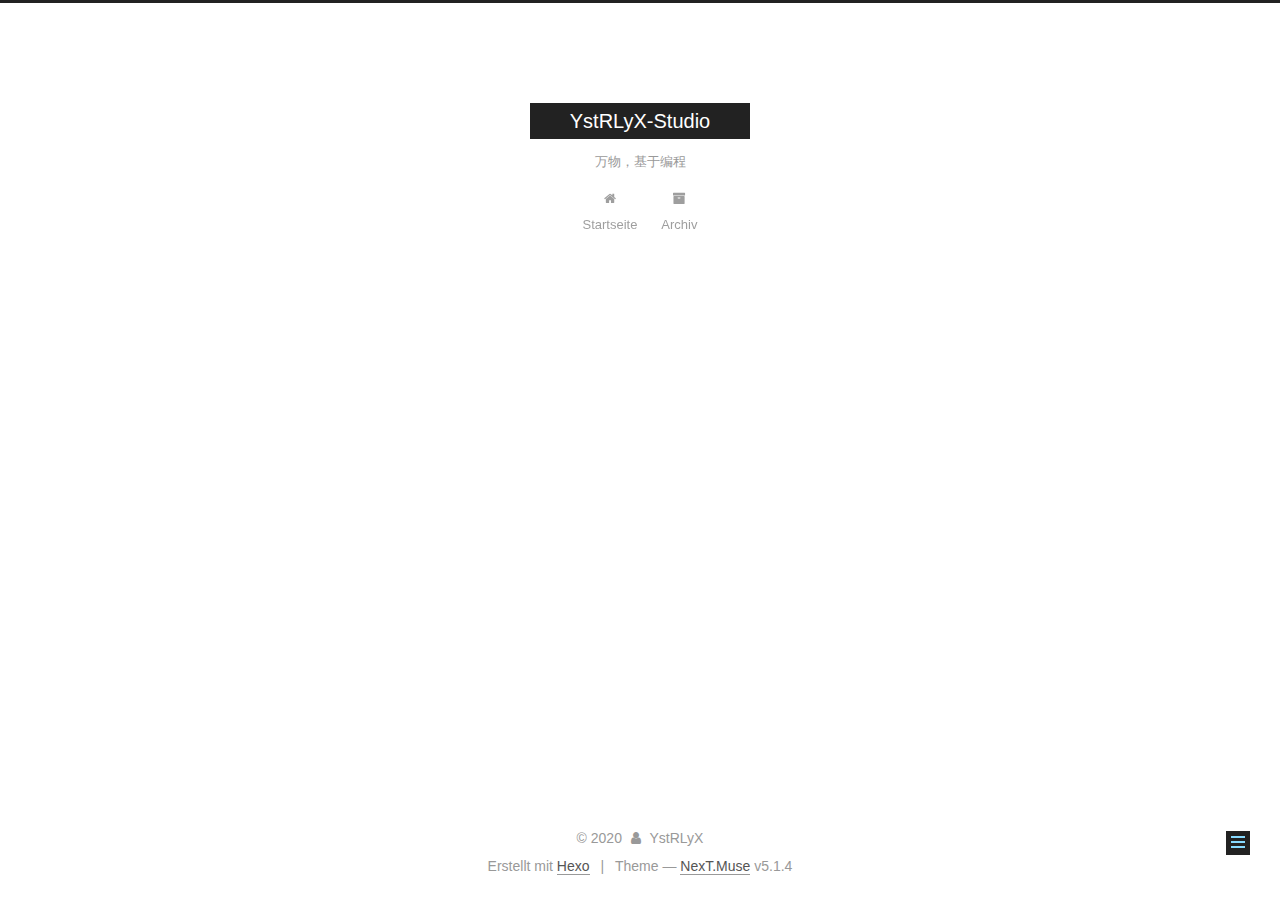
<file: 2020/02/26/hello，world/index.html>
<!DOCTYPE html>



  


<html class="theme-next muse use-motion" lang="">
<head>
  <meta charset="UTF-8"/>
<meta http-equiv="X-UA-Compatible" content="IE=edge" />
<meta name="viewport" content="width=device-width, initial-scale=1, maximum-scale=1"/>
<meta name="theme-color" content="#222">









<meta http-equiv="Cache-Control" content="no-transform" />
<meta http-equiv="Cache-Control" content="no-siteapp" />
















  
  
  <link href="/lib/fancybox/source/jquery.fancybox.css?v=2.1.5" rel="stylesheet" type="text/css" />







<link href="/lib/font-awesome/css/font-awesome.min.css?v=4.6.2" rel="stylesheet" type="text/css" />

<link href="/css/main.css?v=5.1.4" rel="stylesheet" type="text/css" />


  <link rel="apple-touch-icon" sizes="180x180" href="/images/apple-touch-icon-next.png?v=5.1.4">


  <link rel="icon" type="image/png" sizes="32x32" href="/images/favicon-32x32-next.png?v=5.1.4">


  <link rel="icon" type="image/png" sizes="16x16" href="/images/favicon-16x16-next.png?v=5.1.4">


  <link rel="mask-icon" href="/images/logo.svg?v=5.1.4" color="#222">





  <meta name="keywords" content="Hexo, NexT" />










<meta name="description" content="这是测试文">
<meta property="og:type" content="article">
<meta property="og:title" content="hello，world">
<meta property="og:url" content="ystryin.github.io/2020/02/26/hello，world/index.html">
<meta property="og:site_name" content="YstRLyX-Studio">
<meta property="og:description" content="这是测试文">
<meta property="og:updated_time" content="2020-02-26T10:05:48.907Z">
<meta name="twitter:card" content="summary">
<meta name="twitter:title" content="hello，world">
<meta name="twitter:description" content="这是测试文">



<script type="text/javascript" id="hexo.configurations">
  var NexT = window.NexT || {};
  var CONFIG = {
    root: '/',
    scheme: 'Muse',
    version: '5.1.4',
    sidebar: {"position":"left","display":"post","offset":12,"b2t":false,"scrollpercent":false,"onmobile":false},
    fancybox: true,
    tabs: true,
    motion: {"enable":true,"async":false,"transition":{"post_block":"fadeIn","post_header":"slideDownIn","post_body":"slideDownIn","coll_header":"slideLeftIn","sidebar":"slideUpIn"}},
    duoshuo: {
      userId: '0',
      author: 'Author'
    },
    algolia: {
      applicationID: '',
      apiKey: '',
      indexName: '',
      hits: {"per_page":10},
      labels: {"input_placeholder":"Search for Posts","hits_empty":"We didn't find any results for the search: ${query}","hits_stats":"${hits} results found in ${time} ms"}
    }
  };
</script>



  <link rel="canonical" href="ystryin.github.io/2020/02/26/hello，world/"/>





  <title>hello，world | YstRLyX-Studio</title>
  








</head>

<body itemscope itemtype="http://schema.org/WebPage" lang="">

  
  
    
  

  <div class="container sidebar-position-left page-post-detail">
    <div class="headband"></div>

    <header id="header" class="header" itemscope itemtype="http://schema.org/WPHeader">
      <div class="header-inner"><div class="site-brand-wrapper">
  <div class="site-meta ">
    

    <div class="custom-logo-site-title">
      <a href="/"  class="brand" rel="start">
        <span class="logo-line-before"><i></i></span>
        <span class="site-title">YstRLyX-Studio</span>
        <span class="logo-line-after"><i></i></span>
      </a>
    </div>
      
        <p class="site-subtitle">万物，基于编程</p>
      
  </div>

  <div class="site-nav-toggle">
    <button>
      <span class="btn-bar"></span>
      <span class="btn-bar"></span>
      <span class="btn-bar"></span>
    </button>
  </div>
</div>

<nav class="site-nav">
  

  
    <ul id="menu" class="menu">
      
        
        <li class="menu-item menu-item-home">
          <a href="/" rel="section">
            
              <i class="menu-item-icon fa fa-fw fa-home"></i> <br />
            
            Startseite
          </a>
        </li>
      
        
        <li class="menu-item menu-item-archives">
          <a href="/archives/" rel="section">
            
              <i class="menu-item-icon fa fa-fw fa-archive"></i> <br />
            
            Archiv
          </a>
        </li>
      

      
    </ul>
  

  
</nav>



 </div>
    </header>

    <main id="main" class="main">
      <div class="main-inner">
        <div class="content-wrap">
          <div id="content" class="content">
            

  <div id="posts" class="posts-expand">
    

  

  
  
  

  <article class="post post-type-normal" itemscope itemtype="http://schema.org/Article">
  
  
  
  <div class="post-block">
    <link itemprop="mainEntityOfPage" href="ystryin.github.io/2020/02/26/hello，world/">

    <span hidden itemprop="author" itemscope itemtype="http://schema.org/Person">
      <meta itemprop="name" content="YstRLyX">
      <meta itemprop="description" content="">
      <meta itemprop="image" content="/images/avatar.gif">
    </span>

    <span hidden itemprop="publisher" itemscope itemtype="http://schema.org/Organization">
      <meta itemprop="name" content="YstRLyX-Studio">
    </span>

    
      <header class="post-header">

        
        
          <h1 class="post-title" itemprop="name headline">hello，world</h1>
        

        <div class="post-meta">
          <span class="post-time">
            
              <span class="post-meta-item-icon">
                <i class="fa fa-calendar-o"></i>
              </span>
              
                <span class="post-meta-item-text">Veröffentlicht am</span>
              
              <time title="Post created" itemprop="dateCreated datePublished" datetime="2020-02-26T18:05:04+08:00">
                2020-02-26
              </time>
            

            

            
          </span>

          

          
            
          

          
          

          

          

          

        </div>
      </header>
    

    
    
    
    <div class="post-body" itemprop="articleBody">

      
      

      
        <p>这是测试文</p>

      
    </div>
    
    
    

    

    

    

    <footer class="post-footer">
      

      
      
      

      
        <div class="post-nav">
          <div class="post-nav-next post-nav-item">
            
              <a href="/2020/02/26/hello-world/" rel="next" title="Hello World">
                <i class="fa fa-chevron-left"></i> Hello World
              </a>
            
          </div>

          <span class="post-nav-divider"></span>

          <div class="post-nav-prev post-nav-item">
            
              <a href="/2020/02/27/Bili我来了！/" rel="prev" title="Bili我来了！">
                Bili我来了！ <i class="fa fa-chevron-right"></i>
              </a>
            
          </div>
        </div>
      

      
      
    </footer>
  </div>
  
  
  
  </article>



    <div class="post-spread">
      
    </div>
  </div>


          </div>
          


          

  



        </div>
        
          
  
  <div class="sidebar-toggle">
    <div class="sidebar-toggle-line-wrap">
      <span class="sidebar-toggle-line sidebar-toggle-line-first"></span>
      <span class="sidebar-toggle-line sidebar-toggle-line-middle"></span>
      <span class="sidebar-toggle-line sidebar-toggle-line-last"></span>
    </div>
  </div>

  <aside id="sidebar" class="sidebar">
    
    <div class="sidebar-inner">

      

      

      <section class="site-overview-wrap sidebar-panel sidebar-panel-active">
        <div class="site-overview">
          <div class="site-author motion-element" itemprop="author" itemscope itemtype="http://schema.org/Person">
            
              <p class="site-author-name" itemprop="name">YstRLyX</p>
              <p class="site-description motion-element" itemprop="description"></p>
          </div>

          <nav class="site-state motion-element">

            
              <div class="site-state-item site-state-posts">
              
                <a href="/archives/">
              
                  <span class="site-state-item-count">4</span>
                  <span class="site-state-item-name">Artikel</span>
                </a>
              </div>
            

            

            

          </nav>

          

          

          
          

          
          

          

        </div>
      </section>

      

      

    </div>
  </aside>


        
      </div>
    </main>

    <footer id="footer" class="footer">
      <div class="footer-inner">
        <div class="copyright">&copy; <span itemprop="copyrightYear">2020</span>
  <span class="with-love">
    <i class="fa fa-user"></i>
  </span>
  <span class="author" itemprop="copyrightHolder">YstRLyX</span>

  
</div>


  <div class="powered-by">Erstellt mit  <a class="theme-link" target="_blank" href="https://hexo.io">Hexo</a></div>



  <span class="post-meta-divider">|</span>



  <div class="theme-info">Theme &mdash; <a class="theme-link" target="_blank" href="https://github.com/iissnan/hexo-theme-next">NexT.Muse</a> v5.1.4</div>




        







        
      </div>
    </footer>

    
      <div class="back-to-top">
        <i class="fa fa-arrow-up"></i>
        
      </div>
    

    

  </div>

  

<script type="text/javascript">
  if (Object.prototype.toString.call(window.Promise) !== '[object Function]') {
    window.Promise = null;
  }
</script>









  












  
  
    <script type="text/javascript" src="/lib/jquery/index.js?v=2.1.3"></script>
  

  
  
    <script type="text/javascript" src="/lib/fastclick/lib/fastclick.min.js?v=1.0.6"></script>
  

  
  
    <script type="text/javascript" src="/lib/jquery_lazyload/jquery.lazyload.js?v=1.9.7"></script>
  

  
  
    <script type="text/javascript" src="/lib/velocity/velocity.min.js?v=1.2.1"></script>
  

  
  
    <script type="text/javascript" src="/lib/velocity/velocity.ui.min.js?v=1.2.1"></script>
  

  
  
    <script type="text/javascript" src="/lib/fancybox/source/jquery.fancybox.pack.js?v=2.1.5"></script>
  


  


  <script type="text/javascript" src="/js/src/utils.js?v=5.1.4"></script>

  <script type="text/javascript" src="/js/src/motion.js?v=5.1.4"></script>



  
  

  
  <script type="text/javascript" src="/js/src/scrollspy.js?v=5.1.4"></script>
<script type="text/javascript" src="/js/src/post-details.js?v=5.1.4"></script>



  


  <script type="text/javascript" src="/js/src/bootstrap.js?v=5.1.4"></script>



  


  




	





  





  












  





  

  

  

  
  

  

  

  

</body>
</html>
</file>
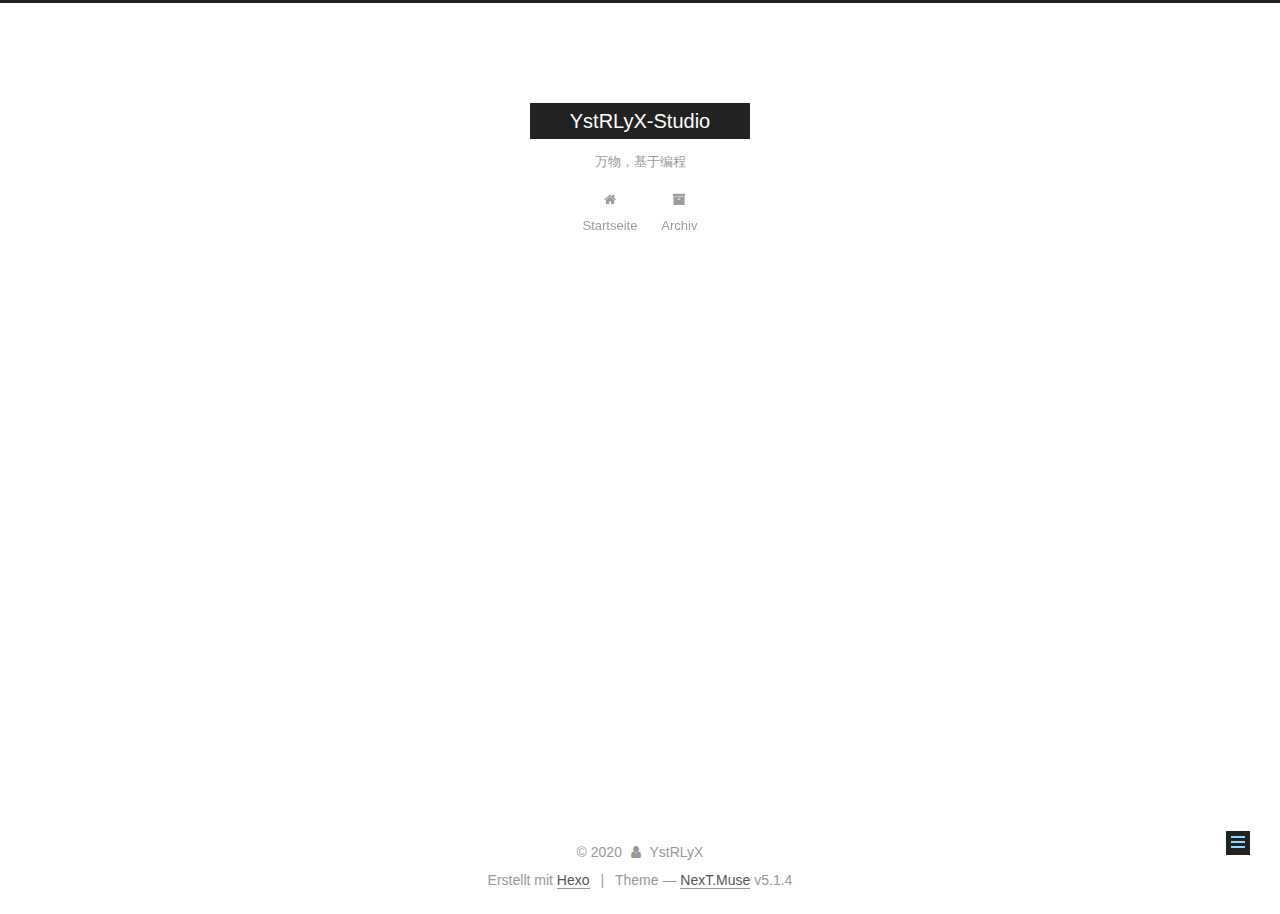
<file: 2020/02/27/Bili我来了！/index.html>
<!DOCTYPE html>



  


<html class="theme-next muse use-motion" lang="">
<head>
  <meta charset="UTF-8"/>
<meta http-equiv="X-UA-Compatible" content="IE=edge" />
<meta name="viewport" content="width=device-width, initial-scale=1, maximum-scale=1"/>
<meta name="theme-color" content="#222">









<meta http-equiv="Cache-Control" content="no-transform" />
<meta http-equiv="Cache-Control" content="no-siteapp" />
















  
  
  <link href="/lib/fancybox/source/jquery.fancybox.css?v=2.1.5" rel="stylesheet" type="text/css" />







<link href="/lib/font-awesome/css/font-awesome.min.css?v=4.6.2" rel="stylesheet" type="text/css" />

<link href="/css/main.css?v=5.1.4" rel="stylesheet" type="text/css" />


  <link rel="apple-touch-icon" sizes="180x180" href="/images/apple-touch-icon-next.png?v=5.1.4">


  <link rel="icon" type="image/png" sizes="32x32" href="/images/favicon-32x32-next.png?v=5.1.4">


  <link rel="icon" type="image/png" sizes="16x16" href="/images/favicon-16x16-next.png?v=5.1.4">


  <link rel="mask-icon" href="/images/logo.svg?v=5.1.4" color="#222">





  <meta name="keywords" content="Hexo, NexT" />










<meta name="description" content="哔哩哔哩，我来做视频了！哔哩哔哩账号注册中。。。官方博客：ystryin.github.comYstRYin-Studio.github.iogithub.com/YstRYin/YstRYin.github.iogithub.com/YstRYin-Studio/YstRYin-Studio.github.io">
<meta property="og:type" content="article">
<meta property="og:title" content="Bili我来了！">
<meta property="og:url" content="ystryin.github.io/2020/02/27/Bili我来了！/index.html">
<meta property="og:site_name" content="YstRLyX-Studio">
<meta property="og:description" content="哔哩哔哩，我来做视频了！哔哩哔哩账号注册中。。。官方博客：ystryin.github.comYstRYin-Studio.github.iogithub.com/YstRYin/YstRYin.github.iogithub.com/YstRYin-Studio/YstRYin-Studio.github.io">
<meta property="og:updated_time" content="2020-02-27T03:19:20.366Z">
<meta name="twitter:card" content="summary">
<meta name="twitter:title" content="Bili我来了！">
<meta name="twitter:description" content="哔哩哔哩，我来做视频了！哔哩哔哩账号注册中。。。官方博客：ystryin.github.comYstRYin-Studio.github.iogithub.com/YstRYin/YstRYin.github.iogithub.com/YstRYin-Studio/YstRYin-Studio.github.io">



<script type="text/javascript" id="hexo.configurations">
  var NexT = window.NexT || {};
  var CONFIG = {
    root: '/',
    scheme: 'Muse',
    version: '5.1.4',
    sidebar: {"position":"left","display":"post","offset":12,"b2t":false,"scrollpercent":false,"onmobile":false},
    fancybox: true,
    tabs: true,
    motion: {"enable":true,"async":false,"transition":{"post_block":"fadeIn","post_header":"slideDownIn","post_body":"slideDownIn","coll_header":"slideLeftIn","sidebar":"slideUpIn"}},
    duoshuo: {
      userId: '0',
      author: 'Author'
    },
    algolia: {
      applicationID: '',
      apiKey: '',
      indexName: '',
      hits: {"per_page":10},
      labels: {"input_placeholder":"Search for Posts","hits_empty":"We didn't find any results for the search: ${query}","hits_stats":"${hits} results found in ${time} ms"}
    }
  };
</script>



  <link rel="canonical" href="ystryin.github.io/2020/02/27/Bili我来了！/"/>





  <title>Bili我来了！ | YstRLyX-Studio</title>
  








</head>

<body itemscope itemtype="http://schema.org/WebPage" lang="">

  
  
    
  

  <div class="container sidebar-position-left page-post-detail">
    <div class="headband"></div>

    <header id="header" class="header" itemscope itemtype="http://schema.org/WPHeader">
      <div class="header-inner"><div class="site-brand-wrapper">
  <div class="site-meta ">
    

    <div class="custom-logo-site-title">
      <a href="/"  class="brand" rel="start">
        <span class="logo-line-before"><i></i></span>
        <span class="site-title">YstRLyX-Studio</span>
        <span class="logo-line-after"><i></i></span>
      </a>
    </div>
      
        <p class="site-subtitle">万物，基于编程</p>
      
  </div>

  <div class="site-nav-toggle">
    <button>
      <span class="btn-bar"></span>
      <span class="btn-bar"></span>
      <span class="btn-bar"></span>
    </button>
  </div>
</div>

<nav class="site-nav">
  

  
    <ul id="menu" class="menu">
      
        
        <li class="menu-item menu-item-home">
          <a href="/" rel="section">
            
              <i class="menu-item-icon fa fa-fw fa-home"></i> <br />
            
            Startseite
          </a>
        </li>
      
        
        <li class="menu-item menu-item-archives">
          <a href="/archives/" rel="section">
            
              <i class="menu-item-icon fa fa-fw fa-archive"></i> <br />
            
            Archiv
          </a>
        </li>
      

      
    </ul>
  

  
</nav>



 </div>
    </header>

    <main id="main" class="main">
      <div class="main-inner">
        <div class="content-wrap">
          <div id="content" class="content">
            

  <div id="posts" class="posts-expand">
    

  

  
  
  

  <article class="post post-type-normal" itemscope itemtype="http://schema.org/Article">
  
  
  
  <div class="post-block">
    <link itemprop="mainEntityOfPage" href="ystryin.github.io/2020/02/27/Bili我来了！/">

    <span hidden itemprop="author" itemscope itemtype="http://schema.org/Person">
      <meta itemprop="name" content="YstRLyX">
      <meta itemprop="description" content="">
      <meta itemprop="image" content="/images/avatar.gif">
    </span>

    <span hidden itemprop="publisher" itemscope itemtype="http://schema.org/Organization">
      <meta itemprop="name" content="YstRLyX-Studio">
    </span>

    
      <header class="post-header">

        
        
          <h1 class="post-title" itemprop="name headline">Bili我来了！</h1>
        

        <div class="post-meta">
          <span class="post-time">
            
              <span class="post-meta-item-icon">
                <i class="fa fa-calendar-o"></i>
              </span>
              
                <span class="post-meta-item-text">Veröffentlicht am</span>
              
              <time title="Post created" itemprop="dateCreated datePublished" datetime="2020-02-27T11:16:05+08:00">
                2020-02-27
              </time>
            

            

            
          </span>

          

          
            
          

          
          

          

          

          

        </div>
      </header>
    

    
    
    
    <div class="post-body" itemprop="articleBody">

      
      

      
        <p>哔哩哔哩，我来做视频了！<br>哔哩哔哩账号注册中。。。<br>官方博客：<br>ystryin.github.com<br>YstRYin-Studio.github.io<br>github.com/YstRYin/YstRYin.github.io<br>github.com/YstRYin-Studio/YstRYin-Studio.github.io</p>

      
    </div>
    
    
    

    

    

    

    <footer class="post-footer">
      

      
      
      

      
        <div class="post-nav">
          <div class="post-nav-next post-nav-item">
            
              <a href="/2020/02/26/hello，world/" rel="next" title="hello，world">
                <i class="fa fa-chevron-left"></i> hello，world
              </a>
            
          </div>

          <span class="post-nav-divider"></span>

          <div class="post-nav-prev post-nav-item">
            
              <a href="/2020/04/09/本周视频内容/" rel="prev" title="本周视频内容">
                本周视频内容 <i class="fa fa-chevron-right"></i>
              </a>
            
          </div>
        </div>
      

      
      
    </footer>
  </div>
  
  
  
  </article>



    <div class="post-spread">
      
    </div>
  </div>


          </div>
          


          

  



        </div>
        
          
  
  <div class="sidebar-toggle">
    <div class="sidebar-toggle-line-wrap">
      <span class="sidebar-toggle-line sidebar-toggle-line-first"></span>
      <span class="sidebar-toggle-line sidebar-toggle-line-middle"></span>
      <span class="sidebar-toggle-line sidebar-toggle-line-last"></span>
    </div>
  </div>

  <aside id="sidebar" class="sidebar">
    
    <div class="sidebar-inner">

      

      

      <section class="site-overview-wrap sidebar-panel sidebar-panel-active">
        <div class="site-overview">
          <div class="site-author motion-element" itemprop="author" itemscope itemtype="http://schema.org/Person">
            
              <p class="site-author-name" itemprop="name">YstRLyX</p>
              <p class="site-description motion-element" itemprop="description"></p>
          </div>

          <nav class="site-state motion-element">

            
              <div class="site-state-item site-state-posts">
              
                <a href="/archives/">
              
                  <span class="site-state-item-count">4</span>
                  <span class="site-state-item-name">Artikel</span>
                </a>
              </div>
            

            

            

          </nav>

          

          

          
          

          
          

          

        </div>
      </section>

      

      

    </div>
  </aside>


        
      </div>
    </main>

    <footer id="footer" class="footer">
      <div class="footer-inner">
        <div class="copyright">&copy; <span itemprop="copyrightYear">2020</span>
  <span class="with-love">
    <i class="fa fa-user"></i>
  </span>
  <span class="author" itemprop="copyrightHolder">YstRLyX</span>

  
</div>


  <div class="powered-by">Erstellt mit  <a class="theme-link" target="_blank" href="https://hexo.io">Hexo</a></div>



  <span class="post-meta-divider">|</span>



  <div class="theme-info">Theme &mdash; <a class="theme-link" target="_blank" href="https://github.com/iissnan/hexo-theme-next">NexT.Muse</a> v5.1.4</div>




        







        
      </div>
    </footer>

    
      <div class="back-to-top">
        <i class="fa fa-arrow-up"></i>
        
      </div>
    

    

  </div>

  

<script type="text/javascript">
  if (Object.prototype.toString.call(window.Promise) !== '[object Function]') {
    window.Promise = null;
  }
</script>









  












  
  
    <script type="text/javascript" src="/lib/jquery/index.js?v=2.1.3"></script>
  

  
  
    <script type="text/javascript" src="/lib/fastclick/lib/fastclick.min.js?v=1.0.6"></script>
  

  
  
    <script type="text/javascript" src="/lib/jquery_lazyload/jquery.lazyload.js?v=1.9.7"></script>
  

  
  
    <script type="text/javascript" src="/lib/velocity/velocity.min.js?v=1.2.1"></script>
  

  
  
    <script type="text/javascript" src="/lib/velocity/velocity.ui.min.js?v=1.2.1"></script>
  

  
  
    <script type="text/javascript" src="/lib/fancybox/source/jquery.fancybox.pack.js?v=2.1.5"></script>
  


  


  <script type="text/javascript" src="/js/src/utils.js?v=5.1.4"></script>

  <script type="text/javascript" src="/js/src/motion.js?v=5.1.4"></script>



  
  

  
  <script type="text/javascript" src="/js/src/scrollspy.js?v=5.1.4"></script>
<script type="text/javascript" src="/js/src/post-details.js?v=5.1.4"></script>



  


  <script type="text/javascript" src="/js/src/bootstrap.js?v=5.1.4"></script>



  


  




	





  





  












  





  

  

  

  
  

  

  

  

</body>
</html>
</file>
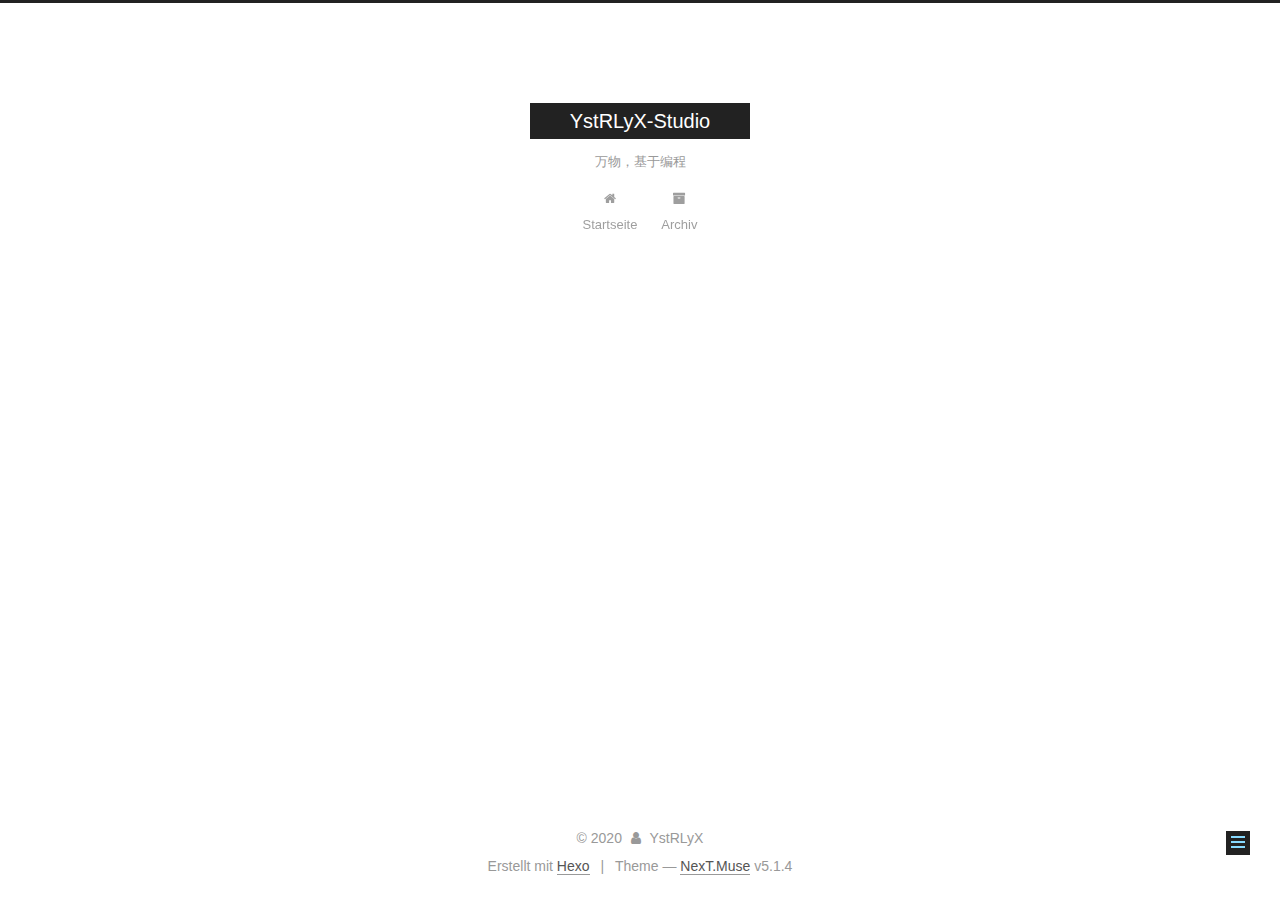
<file: 2020/04/09/本周视频内容/index.html>
<!DOCTYPE html>



  


<html class="theme-next muse use-motion" lang="">
<head>
  <meta charset="UTF-8"/>
<meta http-equiv="X-UA-Compatible" content="IE=edge" />
<meta name="viewport" content="width=device-width, initial-scale=1, maximum-scale=1"/>
<meta name="theme-color" content="#222">









<meta http-equiv="Cache-Control" content="no-transform" />
<meta http-equiv="Cache-Control" content="no-siteapp" />
















  
  
  <link href="/lib/fancybox/source/jquery.fancybox.css?v=2.1.5" rel="stylesheet" type="text/css" />







<link href="/lib/font-awesome/css/font-awesome.min.css?v=4.6.2" rel="stylesheet" type="text/css" />

<link href="/css/main.css?v=5.1.4" rel="stylesheet" type="text/css" />


  <link rel="apple-touch-icon" sizes="180x180" href="/images/apple-touch-icon-next.png?v=5.1.4">


  <link rel="icon" type="image/png" sizes="32x32" href="/images/favicon-32x32-next.png?v=5.1.4">


  <link rel="icon" type="image/png" sizes="16x16" href="/images/favicon-16x16-next.png?v=5.1.4">


  <link rel="mask-icon" href="/images/logo.svg?v=5.1.4" color="#222">





  <meta name="keywords" content="Hexo, NexT" />










<meta name="description" content="本周哔哩哔哩内容比较精彩，均在周末推出1.我的世界Hypixel 起床战争2.CPS测试（Python）3.服务器公开4.杂谈">
<meta property="og:type" content="article">
<meta property="og:title" content="本周视频内容">
<meta property="og:url" content="ystryin.github.io/2020/04/09/本周视频内容/index.html">
<meta property="og:site_name" content="YstRLyX-Studio">
<meta property="og:description" content="本周哔哩哔哩内容比较精彩，均在周末推出1.我的世界Hypixel 起床战争2.CPS测试（Python）3.服务器公开4.杂谈">
<meta property="og:updated_time" content="2020-04-09T07:36:01.202Z">
<meta name="twitter:card" content="summary">
<meta name="twitter:title" content="本周视频内容">
<meta name="twitter:description" content="本周哔哩哔哩内容比较精彩，均在周末推出1.我的世界Hypixel 起床战争2.CPS测试（Python）3.服务器公开4.杂谈">



<script type="text/javascript" id="hexo.configurations">
  var NexT = window.NexT || {};
  var CONFIG = {
    root: '/',
    scheme: 'Muse',
    version: '5.1.4',
    sidebar: {"position":"left","display":"post","offset":12,"b2t":false,"scrollpercent":false,"onmobile":false},
    fancybox: true,
    tabs: true,
    motion: {"enable":true,"async":false,"transition":{"post_block":"fadeIn","post_header":"slideDownIn","post_body":"slideDownIn","coll_header":"slideLeftIn","sidebar":"slideUpIn"}},
    duoshuo: {
      userId: '0',
      author: 'Author'
    },
    algolia: {
      applicationID: '',
      apiKey: '',
      indexName: '',
      hits: {"per_page":10},
      labels: {"input_placeholder":"Search for Posts","hits_empty":"We didn't find any results for the search: ${query}","hits_stats":"${hits} results found in ${time} ms"}
    }
  };
</script>



  <link rel="canonical" href="ystryin.github.io/2020/04/09/本周视频内容/"/>





  <title>本周视频内容 | YstRLyX-Studio</title>
  








</head>

<body itemscope itemtype="http://schema.org/WebPage" lang="">

  
  
    
  

  <div class="container sidebar-position-left page-post-detail">
    <div class="headband"></div>

    <header id="header" class="header" itemscope itemtype="http://schema.org/WPHeader">
      <div class="header-inner"><div class="site-brand-wrapper">
  <div class="site-meta ">
    

    <div class="custom-logo-site-title">
      <a href="/"  class="brand" rel="start">
        <span class="logo-line-before"><i></i></span>
        <span class="site-title">YstRLyX-Studio</span>
        <span class="logo-line-after"><i></i></span>
      </a>
    </div>
      
        <p class="site-subtitle">万物，基于编程</p>
      
  </div>

  <div class="site-nav-toggle">
    <button>
      <span class="btn-bar"></span>
      <span class="btn-bar"></span>
      <span class="btn-bar"></span>
    </button>
  </div>
</div>

<nav class="site-nav">
  

  
    <ul id="menu" class="menu">
      
        
        <li class="menu-item menu-item-home">
          <a href="/" rel="section">
            
              <i class="menu-item-icon fa fa-fw fa-home"></i> <br />
            
            Startseite
          </a>
        </li>
      
        
        <li class="menu-item menu-item-archives">
          <a href="/archives/" rel="section">
            
              <i class="menu-item-icon fa fa-fw fa-archive"></i> <br />
            
            Archiv
          </a>
        </li>
      

      
    </ul>
  

  
</nav>



 </div>
    </header>

    <main id="main" class="main">
      <div class="main-inner">
        <div class="content-wrap">
          <div id="content" class="content">
            

  <div id="posts" class="posts-expand">
    

  

  
  
  

  <article class="post post-type-normal" itemscope itemtype="http://schema.org/Article">
  
  
  
  <div class="post-block">
    <link itemprop="mainEntityOfPage" href="ystryin.github.io/2020/04/09/本周视频内容/">

    <span hidden itemprop="author" itemscope itemtype="http://schema.org/Person">
      <meta itemprop="name" content="YstRLyX">
      <meta itemprop="description" content="">
      <meta itemprop="image" content="/images/avatar.gif">
    </span>

    <span hidden itemprop="publisher" itemscope itemtype="http://schema.org/Organization">
      <meta itemprop="name" content="YstRLyX-Studio">
    </span>

    
      <header class="post-header">

        
        
          <h1 class="post-title" itemprop="name headline">本周视频内容</h1>
        

        <div class="post-meta">
          <span class="post-time">
            
              <span class="post-meta-item-icon">
                <i class="fa fa-calendar-o"></i>
              </span>
              
                <span class="post-meta-item-text">Veröffentlicht am</span>
              
              <time title="Post created" itemprop="dateCreated datePublished" datetime="2020-04-09T15:33:49+08:00">
                2020-04-09
              </time>
            

            

            
          </span>

          

          
            
          

          
          

          

          

          

        </div>
      </header>
    

    
    
    
    <div class="post-body" itemprop="articleBody">

      
      

      
        <p>本周哔哩哔哩内容比较精彩，均在周末推出<br>1.我的世界Hypixel 起床战争<br>2.CPS测试（Python）<br>3.服务器公开<br>4.杂谈</p>

      
    </div>
    
    
    

    

    

    

    <footer class="post-footer">
      

      
      
      

      
        <div class="post-nav">
          <div class="post-nav-next post-nav-item">
            
              <a href="/2020/02/27/Bili我来了！/" rel="next" title="Bili我来了！">
                <i class="fa fa-chevron-left"></i> Bili我来了！
              </a>
            
          </div>

          <span class="post-nav-divider"></span>

          <div class="post-nav-prev post-nav-item">
            
          </div>
        </div>
      

      
      
    </footer>
  </div>
  
  
  
  </article>



    <div class="post-spread">
      
    </div>
  </div>


          </div>
          


          

  



        </div>
        
          
  
  <div class="sidebar-toggle">
    <div class="sidebar-toggle-line-wrap">
      <span class="sidebar-toggle-line sidebar-toggle-line-first"></span>
      <span class="sidebar-toggle-line sidebar-toggle-line-middle"></span>
      <span class="sidebar-toggle-line sidebar-toggle-line-last"></span>
    </div>
  </div>

  <aside id="sidebar" class="sidebar">
    
    <div class="sidebar-inner">

      

      

      <section class="site-overview-wrap sidebar-panel sidebar-panel-active">
        <div class="site-overview">
          <div class="site-author motion-element" itemprop="author" itemscope itemtype="http://schema.org/Person">
            
              <p class="site-author-name" itemprop="name">YstRLyX</p>
              <p class="site-description motion-element" itemprop="description"></p>
          </div>

          <nav class="site-state motion-element">

            
              <div class="site-state-item site-state-posts">
              
                <a href="/archives/">
              
                  <span class="site-state-item-count">4</span>
                  <span class="site-state-item-name">Artikel</span>
                </a>
              </div>
            

            

            

          </nav>

          

          

          
          

          
          

          

        </div>
      </section>

      

      

    </div>
  </aside>


        
      </div>
    </main>

    <footer id="footer" class="footer">
      <div class="footer-inner">
        <div class="copyright">&copy; <span itemprop="copyrightYear">2020</span>
  <span class="with-love">
    <i class="fa fa-user"></i>
  </span>
  <span class="author" itemprop="copyrightHolder">YstRLyX</span>

  
</div>


  <div class="powered-by">Erstellt mit  <a class="theme-link" target="_blank" href="https://hexo.io">Hexo</a></div>



  <span class="post-meta-divider">|</span>



  <div class="theme-info">Theme &mdash; <a class="theme-link" target="_blank" href="https://github.com/iissnan/hexo-theme-next">NexT.Muse</a> v5.1.4</div>




        







        
      </div>
    </footer>

    
      <div class="back-to-top">
        <i class="fa fa-arrow-up"></i>
        
      </div>
    

    

  </div>

  

<script type="text/javascript">
  if (Object.prototype.toString.call(window.Promise) !== '[object Function]') {
    window.Promise = null;
  }
</script>









  












  
  
    <script type="text/javascript" src="/lib/jquery/index.js?v=2.1.3"></script>
  

  
  
    <script type="text/javascript" src="/lib/fastclick/lib/fastclick.min.js?v=1.0.6"></script>
  

  
  
    <script type="text/javascript" src="/lib/jquery_lazyload/jquery.lazyload.js?v=1.9.7"></script>
  

  
  
    <script type="text/javascript" src="/lib/velocity/velocity.min.js?v=1.2.1"></script>
  

  
  
    <script type="text/javascript" src="/lib/velocity/velocity.ui.min.js?v=1.2.1"></script>
  

  
  
    <script type="text/javascript" src="/lib/fancybox/source/jquery.fancybox.pack.js?v=2.1.5"></script>
  


  


  <script type="text/javascript" src="/js/src/utils.js?v=5.1.4"></script>

  <script type="text/javascript" src="/js/src/motion.js?v=5.1.4"></script>



  
  

  
  <script type="text/javascript" src="/js/src/scrollspy.js?v=5.1.4"></script>
<script type="text/javascript" src="/js/src/post-details.js?v=5.1.4"></script>



  


  <script type="text/javascript" src="/js/src/bootstrap.js?v=5.1.4"></script>



  


  




	





  





  












  





  

  

  

  
  

  

  

  

</body>
</html>
</file>
<file: css/main.css>
/* normalize.css v3.0.2 | MIT License | git.io/normalize */
html {
  font-family: sans-serif; /* 1 */
  -ms-text-size-adjust: 100%; /* 2 */
  -webkit-text-size-adjust: 100%; /* 2 */
}
body {
  margin: 0;
}
article,
aside,
details,
figcaption,
figure,
footer,
header,
hgroup,
main,
menu,
nav,
section,
summary {
  display: block;
}
audio,
canvas,
progress,
video {
  display: inline-block; /* 1 */
  vertical-align: baseline; /* 2 */
}
audio:not([controls]) {
  display: none;
  height: 0;
}
[hidden],
template {
  display: none;
}
a {
  background-color: transparent;
}
a:active,
a:hover {
  outline: 0;
}
abbr[title] {
  border-bottom: 1px dotted;
}
b,
strong {
  font-weight: bold;
}
dfn {
  font-style: italic;
}
h1 {
  font-size: 2em;
  margin: 0.67em 0;
}
mark {
  background: #ff0;
  color: #000;
}
small {
  font-size: 80%;
}
sub,
sup {
  font-size: 75%;
  line-height: 0;
  position: relative;
  vertical-align: baseline;
}
sup {
  top: -0.5em;
}
sub {
  bottom: -0.25em;
}
img {
  border: 0;
}
svg:not(:root) {
  overflow: hidden;
}
figure {
  margin: 1em 40px;
}
hr {
  -moz-box-sizing: content-box;
  box-sizing: content-box;
  height: 0;
}
pre {
  overflow: auto;
}
code,
kbd,
pre,
samp {
  font-family: monospace, monospace;
  font-size: 1em;
}
button,
input,
optgroup,
select,
textarea {
  color: inherit; /* 1 */
  font: inherit; /* 2 */
  margin: 0; /* 3 */
}
button {
  overflow: visible;
}
button,
select {
  text-transform: none;
}
button,
html input[type="button"],
input[type="reset"],
input[type="submit"] {
  -webkit-appearance: button; /* 2 */
  cursor: pointer; /* 3 */
}
button[disabled],
html input[disabled] {
  cursor: default;
}
button::-moz-focus-inner,
input::-moz-focus-inner {
  border: 0;
  padding: 0;
}
input {
  line-height: normal;
}
input[type="checkbox"],
input[type="radio"] {
  box-sizing: border-box; /* 1 */
  padding: 0; /* 2 */
}
input[type="number"]::-webkit-inner-spin-button,
input[type="number"]::-webkit-outer-spin-button {
  height: auto;
}
input[type="search"] {
  -webkit-appearance: textfield; /* 1 */
  -moz-box-sizing: content-box;
  -webkit-box-sizing: content-box; /* 2 */
  box-sizing: content-box;
}
input[type="search"]::-webkit-search-cancel-button,
input[type="search"]::-webkit-search-decoration {
  -webkit-appearance: none;
}
fieldset {
  border: 1px solid #c0c0c0;
  margin: 0 2px;
  padding: 0.35em 0.625em 0.75em;
}
legend {
  border: 0; /* 1 */
  padding: 0; /* 2 */
}
textarea {
  overflow: auto;
}
optgroup {
  font-weight: bold;
}
table {
  border-collapse: collapse;
  border-spacing: 0;
}
td,
th {
  padding: 0;
}
::selection {
  background: #262a30;
  color: #fff;
}
body {
  position: relative;
  font-family: 'Lato', "PingFang SC", "Microsoft YaHei", sans-serif;
  font-size: 14px;
  line-height: 2;
  color: #555;
  background: #fff;
}
@media (max-width: 767px) {
  body {
    padding-right: 0 !important;
  }
}
@media (min-width: 768px) and (max-width: 991px) {
  body {
    padding-right: 0 !important;
  }
}
@media (min-width: 1600px) {
  body {
    font-size: 16px;
  }
}
h1,
h2,
h3,
h4,
h5,
h6 {
  margin: 0;
  padding: 0;
  font-weight: bold;
  line-height: 1.5;
  font-family: 'Lato', "PingFang SC", "Microsoft YaHei", sans-serif;
}
h2,
h3,
h4,
h5,
h6 {
  margin: 20px 0 15px;
}
h1 {
  font-size: 22px;
}
@media (max-width: 767px) {
  h1 {
    font-size: 18px;
  }
}
h2 {
  font-size: 20px;
}
@media (max-width: 767px) {
  h2 {
    font-size: 16px;
  }
}
h3 {
  font-size: 18px;
}
@media (max-width: 767px) {
  h3 {
    font-size: 14px;
  }
}
h4 {
  font-size: 16px;
}
@media (max-width: 767px) {
  h4 {
    font-size: 12px;
  }
}
h5 {
  font-size: 14px;
}
@media (max-width: 767px) {
  h5 {
    font-size: 10px;
  }
}
h6 {
  font-size: 12px;
}
@media (max-width: 767px) {
  h6 {
    font-size: 8px;
  }
}
p {
  margin: 0 0 20px 0;
}
a {
  color: #555;
  text-decoration: none;
  outline: none;
  border-bottom: 1px solid #999;
  word-wrap: break-word;
}
a:hover {
  color: #222;
  border-bottom-color: #222;
}
blockquote {
  margin: 0;
  padding: 0;
}
img {
  display: block;
  margin: auto;
  max-width: 100%;
  height: auto;
}
hr {
  margin: 40px 0;
  height: 3px;
  border: none;
  background-color: #ddd;
  background-image: repeating-linear-gradient(-45deg, #fff, #fff 4px, transparent 4px, transparent 8px);
}
blockquote {
  padding: 0 15px;
  color: #666;
  border-left: 4px solid #ddd;
}
blockquote cite::before {
  content: "-";
  padding: 0 5px;
}
dt {
  font-weight: 700;
}
dd {
  margin: 0;
  padding: 0;
}
kbd {
  border: 1px solid #ccc;
  border-radius: 0.2em;
  box-shadow: 0.1em 0.1em 0.2em rgba(0,0,0,0.1);
  background-color: #f9f9f9;
  font-family: inherit;
  background-image: -webkit-linear-gradient(top, #eee, #fff, #eee);
  padding: 0.1em 0.3em;
  white-space: nowrap;
}
.text-left {
  text-align: left;
}
.text-center {
  text-align: center;
}
.text-right {
  text-align: right;
}
.text-justify {
  text-align: justify;
}
.text-nowrap {
  white-space: nowrap;
}
.text-lowercase {
  text-transform: lowercase;
}
.text-uppercase {
  text-transform: uppercase;
}
.text-capitalize {
  text-transform: capitalize;
}
.center-block {
  display: block;
  margin-left: auto;
  margin-right: auto;
}
.clearfix:before,
.clearfix:after {
  content: " ";
  display: table;
}
.clearfix:after {
  clear: both;
}
.pullquote {
  width: 45%;
}
.pullquote.left {
  float: left;
  margin-left: 5px;
  margin-right: 10px;
}
.pullquote.right {
  float: right;
  margin-left: 10px;
  margin-right: 5px;
}
.affix.affix.affix {
  position: fixed;
}
.translation {
  margin-top: -20px;
  font-size: 14px;
  color: #999;
}
.scrollbar-measure {
  width: 100px;
  height: 100px;
  overflow: scroll;
  position: absolute;
  top: -9999px;
}
.use-motion .motion-element {
  opacity: 0;
}
table {
  margin: 20px 0;
  width: 100%;
  border-collapse: collapse;
  border-spacing: 0;
  border: 1px solid #ddd;
  font-size: 14px;
  table-layout: fixed;
  word-wrap: break-all;
}
table>tbody>tr:nth-of-type(odd) {
  background-color: #f9f9f9;
}
table>tbody>tr:hover {
  background-color: #f5f5f5;
}
caption,
th,
td {
  padding: 8px;
  text-align: left;
  vertical-align: middle;
  font-weight: normal;
}
th,
td {
  border-bottom: 3px solid #ddd;
  border-right: 1px solid #eee;
}
th {
  padding-bottom: 10px;
  font-weight: 700;
}
td {
  border-bottom-width: 1px;
}
html,
body {
  height: 100%;
}
.container {
  position: relative;
  min-height: 100%;
}
.header-inner {
  margin: 0 auto;
  padding: 100px 0 70px;
  width: 700px;
}
@media (min-width: 1600px) {
  .container .header-inner {
    width: 900px;
  }
}
.main {
  padding-bottom: 150px;
}
.main-inner {
  margin: 0 auto;
  width: 700px;
}
@media (min-width: 1600px) {
  .container .main-inner {
    width: 900px;
  }
}
.footer {
  position: absolute;
  left: 0;
  bottom: 0;
  width: 100%;
  min-height: 50px;
}
.footer-inner {
  box-sizing: border-box;
  margin: 20px auto;
  width: 700px;
}
@media (min-width: 1600px) {
  .container .footer-inner {
    width: 900px;
  }
}
pre,
.highlight {
  overflow: auto;
  margin: 20px 0;
  padding: 0;
  font-size: 13px;
  color: #4d4d4c;
  background: #f7f7f7;
  line-height: 1.6;
}
pre,
code {
  font-family: consolas, Menlo, "PingFang SC", "Microsoft YaHei", monospace;
}
code {
  padding: 2px 4px;
  word-wrap: break-word;
  color: #555;
  background: #eee;
  border-radius: 3px;
  font-size: 13px;
}
pre {
  padding: 10px;
}
pre code {
  padding: 0;
  color: #4d4d4c;
  background: none;
  text-shadow: none;
}
.highlight {
  border-radius: 1px;
}
.highlight pre {
  border: none;
  margin: 0;
  padding: 10px 0;
}
.highlight table {
  margin: 0;
  width: auto;
  border: none;
}
.highlight td {
  border: none;
  padding: 0;
}
.highlight figcaption {
  font-size: 1em;
  color: #4d4d4c;
  line-height: 1em;
  margin-bottom: 1em;
}
.highlight figcaption:before,
.highlight figcaption:after {
  content: " ";
  display: table;
}
.highlight figcaption:after {
  clear: both;
}
.highlight figcaption a {
  float: right;
  color: #4d4d4c;
}
.highlight figcaption a:hover {
  border-bottom-color: #4d4d4c;
}
.highlight .gutter pre {
  padding-left: 10px;
  padding-right: 10px;
  color: #869194;
  text-align: right;
  background-color: #eff2f3;
}
.highlight .code pre {
  width: 100%;
  padding-left: 10px;
  padding-right: 10px;
  background-color: #f7f7f7;
}
.highlight .line {
  height: 20px;
}
.gutter {
  -webkit-user-select: none;
  -moz-user-select: none;
  -ms-user-select: none;
  user-select: none;
}
.gist table {
  width: auto;
}
.gist table td {
  border: none;
}
pre .deletion {
  background: #fdd;
}
pre .addition {
  background: #dfd;
}
pre .meta {
  color: #8959a8;
}
pre .comment {
  color: #8e908c;
}
pre .variable,
pre .attribute,
pre .tag,
pre .regexp,
pre .ruby .constant,
pre .xml .tag .title,
pre .xml .pi,
pre .xml .doctype,
pre .html .doctype,
pre .css .id,
pre .css .class,
pre .css .pseudo {
  color: #c82829;
}
pre .number,
pre .preprocessor,
pre .built_in,
pre .literal,
pre .params,
pre .constant,
pre .command {
  color: #f5871f;
}
pre .ruby .class .title,
pre .css .rules .attribute,
pre .string,
pre .value,
pre .inheritance,
pre .header,
pre .ruby .symbol,
pre .xml .cdata,
pre .special,
pre .number,
pre .formula {
  color: #718c00;
}
pre .title,
pre .css .hexcolor {
  color: #3e999f;
}
pre .function,
pre .python .decorator,
pre .python .title,
pre .ruby .function .title,
pre .ruby .title .keyword,
pre .perl .sub,
pre .javascript .title,
pre .coffeescript .title {
  color: #4271ae;
}
pre .keyword,
pre .javascript .function {
  color: #8959a8;
}
.full-image.full-image.full-image.full-image {
  border: none;
  max-width: 100%;
  width: auto;
  margin: 20px auto 25px;
}
@media (min-width: 992px) {
  .full-image.full-image.full-image.full-image {
    max-width: none;
    width: 110%;
    margin: 25px -5%;
  }
}
.blockquote-center,
.page-home .post-type-quote blockquote,
.page-post-detail .post-type-quote blockquote {
  position: relative;
  margin: 40px 0;
  padding: 0;
  border-left: none;
  text-align: center;
}
.blockquote-center::before,
.page-home .post-type-quote blockquote::before,
.page-post-detail .post-type-quote blockquote::before,
.blockquote-center::after,
.page-home .post-type-quote blockquote::after,
.page-post-detail .post-type-quote blockquote::after {
  position: absolute;
  content: ' ';
  display: block;
  width: 100%;
  height: 24px;
  opacity: 0.2;
  background-repeat: no-repeat;
  background-position: 0 -6px;
  background-size: 22px 22px;
}
.blockquote-center::before,
.page-home .post-type-quote blockquote::before,
.page-post-detail .post-type-quote blockquote::before {
  top: -20px;
  background-image: url("../images/quote-l.svg");
  border-top: 1px solid #ccc;
}
.blockquote-center::after,
.page-home .post-type-quote blockquote::after,
.page-post-detail .post-type-quote blockquote::after {
  bottom: -20px;
  background-image: url("../images/quote-r.svg");
  border-bottom: 1px solid #ccc;
  background-position: 100% 8px;
}
.blockquote-center p,
.page-home .post-type-quote blockquote p,
.page-post-detail .post-type-quote blockquote p,
.blockquote-center div,
.page-home .post-type-quote blockquote div,
.page-post-detail .post-type-quote blockquote div {
  text-align: center;
}
.post .post-body .group-picture img {
  box-sizing: border-box;
  padding: 0 3px;
  border: none;
}
.post .group-picture-row {
  overflow: hidden;
  margin-top: 6px;
}
.post .group-picture-row:first-child {
  margin-top: 0;
}
.post .group-picture-column {
  float: left;
}
.page-post-detail .post-body .group-picture-column {
  float: none;
  margin-top: 10px;
  width: auto !important;
}
.page-post-detail .post-body .group-picture-column img {
  margin: 0 auto;
}
.page-archive .group-picture-container {
  overflow: hidden;
}
.page-archive .group-picture-row {
  float: left;
}
.page-archive .group-picture-row:first-child {
  margin-top: 6px;
}
.page-archive .group-picture-column {
  max-width: 150px;
  max-height: 150px;
}
.post-body .note {
  position: relative;
  padding: 15px;
  margin-bottom: 20px;
  border: 1px solid #eee;
  border-left-width: 5px;
  border-radius: 3px;
}
.post-body .note h2,
.post-body .note h3,
.post-body .note h4,
.post-body .note h5,
.post-body .note h6 {
  margin-top: 0;
  margin-bottom: 0;
  border-bottom: initial;
  padding-top: 0 !important;
}
.post-body .note p:first-child,
.post-body .note ul:first-child,
.post-body .note ol:first-child,
.post-body .note table:first-child,
.post-body .note pre:first-child,
.post-body .note blockquote:first-child {
  margin-top: 0;
}
.post-body .note p:last-child,
.post-body .note ul:last-child,
.post-body .note ol:last-child,
.post-body .note table:last-child,
.post-body .note pre:last-child,
.post-body .note blockquote:last-child {
  margin-bottom: 0;
}
.post-body .note.default {
  border-left-color: #777;
}
.post-body .note.default h2,
.post-body .note.default h3,
.post-body .note.default h4,
.post-body .note.default h5,
.post-body .note.default h6 {
  color: #777;
}
.post-body .note.primary {
  border-left-color: #6f42c1;
}
.post-body .note.primary h2,
.post-body .note.primary h3,
.post-body .note.primary h4,
.post-body .note.primary h5,
.post-body .note.primary h6 {
  color: #6f42c1;
}
.post-body .note.info {
  border-left-color: #428bca;
}
.post-body .note.info h2,
.post-body .note.info h3,
.post-body .note.info h4,
.post-body .note.info h5,
.post-body .note.info h6 {
  color: #428bca;
}
.post-body .note.success {
  border-left-color: #5cb85c;
}
.post-body .note.success h2,
.post-body .note.success h3,
.post-body .note.success h4,
.post-body .note.success h5,
.post-body .note.success h6 {
  color: #5cb85c;
}
.post-body .note.warning {
  border-left-color: #f0ad4e;
}
.post-body .note.warning h2,
.post-body .note.warning h3,
.post-body .note.warning h4,
.post-body .note.warning h5,
.post-body .note.warning h6 {
  color: #f0ad4e;
}
.post-body .note.danger {
  border-left-color: #d9534f;
}
.post-body .note.danger h2,
.post-body .note.danger h3,
.post-body .note.danger h4,
.post-body .note.danger h5,
.post-body .note.danger h6 {
  color: #d9534f;
}
.post-body .label {
  display: inline;
  padding: 0 2px;
  white-space: nowrap;
}
.post-body .label.default {
  background-color: #f0f0f0;
}
.post-body .label.primary {
  background-color: #efe6f7;
}
.post-body .label.info {
  background-color: #e5f2f8;
}
.post-body .label.success {
  background-color: #e7f4e9;
}
.post-body .label.warning {
  background-color: #fcf6e1;
}
.post-body .label.danger {
  background-color: #fae8eb;
}
.post-body .tabs {
  position: relative;
  display: block;
  margin-bottom: 20px;
  padding-top: 10px;
}
.post-body .tabs ul.nav-tabs {
  margin: 0;
  padding: 0;
  display: flex;
  margin-bottom: -1px;
}
@media (max-width: 413px) {
  .post-body .tabs ul.nav-tabs {
    display: block;
    margin-bottom: 5px;
  }
}
.post-body .tabs ul.nav-tabs li.tab {
  list-style-type: none !important;
  margin: 0 0.25em 0 0;
  border-top: 3px solid transparent;
  border-left: 1px solid transparent;
  border-right: 1px solid transparent;
}
@media (max-width: 413px) {
  .post-body .tabs ul.nav-tabs li.tab {
    margin: initial;
    border-top: 1px solid transparent;
    border-left: 3px solid transparent;
    border-right: 1px solid transparent;
    border-bottom: 1px solid transparent;
  }
}
.post-body .tabs ul.nav-tabs li.tab a {
  outline: 0;
  border-bottom: initial;
  display: block;
  line-height: 1.8em;
  padding: 0.25em 0.75em;
  transition-duration: 0.2s;
  transition-timing-function: ease-out;
  transition-delay: 0s;
}
.post-body .tabs ul.nav-tabs li.tab a i {
  width: 1.285714285714286em;
}
.post-body .tabs ul.nav-tabs li.tab.active {
  border-top: 3px solid #fc6423;
  border-left: 1px solid #ddd;
  border-right: 1px solid #ddd;
  background-color: #fff;
}
@media (max-width: 413px) {
  .post-body .tabs ul.nav-tabs li.tab.active {
    border-top: 1px solid #ddd;
    border-left: 3px solid #fc6423;
    border-right: 1px solid #ddd;
    border-bottom: 1px solid #ddd;
  }
}
.post-body .tabs ul.nav-tabs li.tab.active a {
  cursor: default;
  color: #555;
}
.post-body .tabs .tab-content {
  background-color: #fff;
}
.post-body .tabs .tab-content .tab-pane {
  border: 1px solid #ddd;
  padding: 20px 20px 0 20px;
}
.post-body .tabs .tab-content .tab-pane:not(.active) {
  display: none !important;
}
.post-body .tabs .tab-content .tab-pane.active {
  display: block !important;
}
.btn {
  display: inline-block;
  padding: 0 20px;
  font-size: 14px;
  color: #fff;
  background: #222;
  border: 2px solid #222;
  text-decoration: none;
  border-radius: 0;
  transition-property: background-color;
  transition-duration: 0.2s;
  transition-timing-function: ease-in-out;
  transition-delay: 0s;
  line-height: 2;
}
.btn:hover {
  border-color: #222;
  color: #222;
  background: #fff;
}
.btn +.btn {
  margin: 0 0 8px 8px;
}
.btn .fa-fw {
  width: 1.285714285714286em;
  text-align: left;
}
.btn-bar {
  display: block;
  width: 22px;
  height: 2px;
  background: #555;
  border-radius: 1px;
}
.btn-bar+.btn-bar {
  margin-top: 4px;
}
.pagination {
  margin: 120px 0 40px;
  text-align: center;
  border-top: 1px solid #eee;
}
.page-number-basic,
.pagination .prev,
.pagination .next,
.pagination .page-number,
.pagination .space {
  display: inline-block;
  position: relative;
  top: -1px;
  margin: 0 10px;
  padding: 0 11px;
}
@media (max-width: 767px) {
  .page-number-basic,
  .pagination .prev,
  .pagination .next,
  .pagination .page-number,
  .pagination .space {
    margin: 0 5px;
  }
}
.pagination .prev,
.pagination .next,
.pagination .page-number {
  border-bottom: 0;
  border-top: 1px solid #eee;
  transition-property: border-color;
  transition-duration: 0.2s;
  transition-timing-function: ease-in-out;
  transition-delay: 0s;
}
.pagination .prev:hover,
.pagination .next:hover,
.pagination .page-number:hover {
  border-top-color: #222;
}
.pagination .space {
  padding: 0;
  margin: 0;
}
.pagination .prev {
  margin-left: 0;
}
.pagination .next {
  margin-right: 0;
}
.pagination .page-number.current {
  color: #fff;
  background: #ccc;
  border-top-color: #ccc;
}
@media (max-width: 767px) {
  .pagination {
    border-top: none;
  }
  .pagination .prev,
  .pagination .next,
  .pagination .page-number {
    margin-bottom: 10px;
    border-top: 0;
    border-bottom: 1px solid #eee;
    padding: 0 10px;
  }
  .pagination .prev:hover,
  .pagination .next:hover,
  .pagination .page-number:hover {
    border-bottom-color: #222;
  }
}
.comments {
  margin: 60px 20px 0;
}
.tag-cloud {
  text-align: center;
}
.tag-cloud a {
  display: inline-block;
  margin: 10px;
}
.back-to-top {
  box-sizing: border-box;
  position: fixed;
  bottom: -100px;
  right: 30px;
  z-index: 1050;
  padding: 0 6px;
  width: 24px;
  background: #222;
  font-size: 12px;
  opacity: 1;
  color: #fff;
  cursor: pointer;
  text-align: center;
  -webkit-transform: translateZ(0);
  transition-property: bottom;
  transition-duration: 0.2s;
  transition-timing-function: ease-in-out;
  transition-delay: 0s;
}
@media (min-width: 768px) and (max-width: 991px) {
  .back-to-top {
    display: none !important;
  }
}
@media (max-width: 767px) {
  .back-to-top {
    display: none !important;
  }
}
.back-to-top.back-to-top-on {
  bottom: 19px;
}
.header {
  background: transparent;
}
.header-inner {
  position: relative;
}
.headband {
  height: 3px;
  background: #222;
}
.site-meta {
  margin: 0;
  text-align: center;
}
@media (max-width: 767px) {
  .site-meta {
    text-align: center;
  }
}
.brand {
  position: relative;
  display: inline-block;
  padding: 0 40px;
  color: #fff;
  background: #222;
  border-bottom: none;
}
.brand:hover {
  color: #fff;
}
.logo {
  display: inline-block;
  margin-right: 5px;
  line-height: 36px;
  vertical-align: top;
}
.site-title {
  display: inline-block;
  vertical-align: top;
  line-height: 36px;
  font-size: 20px;
  font-weight: normal;
  font-family: 'Lato', "PingFang SC", "Microsoft YaHei", sans-serif;
}
.site-subtitle {
  margin-top: 10px;
  font-size: 13px;
  color: #999;
}
.use-motion .brand {
  opacity: 0;
}
.use-motion .logo,
.use-motion .site-title,
.use-motion .site-subtitle {
  opacity: 0;
  position: relative;
  top: -10px;
}
.site-nav-toggle {
  display: none;
  position: absolute;
  top: 10px;
  left: 10px;
}
@media (max-width: 767px) {
  .site-nav-toggle {
    display: block;
  }
}
.site-nav-toggle button {
  margin-top: 2px;
  padding: 9px 10px;
  background: transparent;
  border: none;
}
@media (max-width: 767px) {
  .site-nav {
    display: none;
    margin: 0 -10px;
    padding: 0 10px;
    clear: both;
    border-top: 1px solid #ddd;
  }
}
@media (min-width: 768px) and (max-width: 991px) {
  .site-nav {
    display: block !important;
  }
}
@media (min-width: 992px) {
  .site-nav {
    display: block !important;
  }
}
.menu {
  margin-top: 20px;
  padding-left: 0;
  text-align: center;
}
.menu .menu-item {
  display: inline-block;
  margin: 0 10px;
  list-style: none;
}
@media screen and (max-width: 767px) {
  .menu .menu-item {
    margin-top: 10px;
  }
}
.menu .menu-item a {
  display: block;
  font-size: 13px;
  line-height: inherit;
  border-bottom: 1px solid transparent;
  transition-property: border-color;
  transition-duration: 0.2s;
  transition-timing-function: ease-in-out;
  transition-delay: 0s;
}
.menu .menu-item a:hover {
  border-bottom-color: #222;
}
.menu .menu-item .fa {
  margin-right: 5px;
}
.use-motion .menu-item {
  opacity: 0;
}
.post-body {
  font-family: 'Lato', "PingFang SC", "Microsoft YaHei", sans-serif;
}
@media (max-width: 767px) {
  .post-body {
    word-break: break-word;
  }
}
.post-body .fancybox img {
  display: block !important;
  margin: 0 auto;
  cursor: pointer;
  cursor: zoom-in;
  cursor: -webkit-zoom-in;
}
.post-body .image-caption,
.post-body .figure .caption {
  margin: -20px auto 15px;
  text-align: center;
  font-size: 14px;
  color: #999;
  font-weight: bold;
  line-height: 1;
}
.post-sticky-flag {
  display: inline-block;
  font-size: 16px;
  -ms-transform: rotate(30deg);
  -webkit-transform: rotate(30deg);
  -moz-transform: rotate(30deg);
  -ms-transform: rotate(30deg);
  -o-transform: rotate(30deg);
  transform: rotate(30deg);
}
.use-motion .post-block,
.use-motion .pagination,
.use-motion .comments {
  opacity: 0;
}
.use-motion .post-header {
  opacity: 0;
}
.use-motion .post-body {
  opacity: 0;
}
.use-motion .collection-title {
  opacity: 0;
}
.posts-expand {
  padding-top: 40px;
}
@media (max-width: 767px) {
  .posts-expand {
    margin: 0 20px;
  }
  .post-body pre .gutter pre {
    padding-right: 10px;
  }
  .post-body .highlight {
    margin-left: 0px;
    margin-right: 0px;
    padding: 0;
  }
  .post-body .highlight .gutter pre {
    padding-right: 10px;
  }
}
@media (min-width: 992px) {
  .posts-expand .post-body {
    text-align: justify;
  }
}
.posts-expand .post-body h2,
.posts-expand .post-body h3,
.posts-expand .post-body h4,
.posts-expand .post-body h5,
.posts-expand .post-body h6 {
  padding-top: 10px;
}
.posts-expand .post-body h2 .header-anchor,
.posts-expand .post-body h3 .header-anchor,
.posts-expand .post-body h4 .header-anchor,
.posts-expand .post-body h5 .header-anchor,
.posts-expand .post-body h6 .header-anchor {
  float: right;
  margin-left: 10px;
  color: #ccc;
  border-bottom-style: none;
  visibility: hidden;
}
.posts-expand .post-body h2 .header-anchor:hover,
.posts-expand .post-body h3 .header-anchor:hover,
.posts-expand .post-body h4 .header-anchor:hover,
.posts-expand .post-body h5 .header-anchor:hover,
.posts-expand .post-body h6 .header-anchor:hover {
  color: inherit;
}
.posts-expand .post-body h2:hover .header-anchor,
.posts-expand .post-body h3:hover .header-anchor,
.posts-expand .post-body h4:hover .header-anchor,
.posts-expand .post-body h5:hover .header-anchor,
.posts-expand .post-body h6:hover .header-anchor {
  visibility: visible;
}
.posts-expand .post-body ul li {
  list-style: circle;
}
.posts-expand .post-body img {
  box-sizing: border-box;
  margin: auto;
  padding: 3px;
  border: 1px solid #ddd;
}
.posts-expand .post-body .fancybox img {
  margin: 0 auto 25px;
}
@media (max-width: 767px) {
  .posts-collapse {
    margin: 0 20px;
  }
  .posts-collapse .post-title,
  .posts-collapse .post-meta {
    display: block;
    width: auto;
    text-align: left;
  }
}
.posts-collapse {
  position: relative;
  z-index: 1010;
  margin-left: 55px;
}
.posts-collapse::after {
  content: " ";
  position: absolute;
  top: 20px;
  left: 0;
  margin-left: -2px;
  width: 4px;
  height: 100%;
  background: #f5f5f5;
  z-index: -1;
}
@media (max-width: 767px) {
  .posts-collapse {
    margin: 0 20px;
  }
}
.posts-collapse .collection-title {
  position: relative;
  margin: 60px 0;
}
.posts-collapse .collection-title h1,
.posts-collapse .collection-title h2 {
  margin-left: 20px;
}
.posts-collapse .collection-title small {
  color: #bbb;
  margin-left: 5px;
}
.posts-collapse .collection-title::before {
  content: " ";
  position: absolute;
  left: 0;
  top: 50%;
  margin-left: -4px;
  margin-top: -4px;
  width: 8px;
  height: 8px;
  background: #bbb;
  border-radius: 50%;
}
.posts-collapse .post {
  margin: 30px 0;
}
.posts-collapse .post-header {
  position: relative;
  transition-duration: 0.2s;
  transition-timing-function: ease-in-out;
  transition-delay: 0s;
  transition-property: border;
  border-bottom: 1px dashed #ccc;
}
.posts-collapse .post-header::before {
  content: " ";
  position: absolute;
  left: 0;
  top: 12px;
  width: 6px;
  height: 6px;
  margin-left: -4px;
  background: #bbb;
  border-radius: 50%;
  border: 1px solid #fff;
  transition-duration: 0.2s;
  transition-timing-function: ease-in-out;
  transition-delay: 0s;
  transition-property: background;
}
.posts-collapse .post-header:hover {
  border-bottom-color: #666;
}
.posts-collapse .post-header:hover::before {
  background: #222;
}
.posts-collapse .post-meta {
  position: absolute;
  font-size: 12px;
  left: 20px;
  top: 5px;
}
.posts-collapse .post-comments-count {
  display: none;
}
.posts-collapse .post-title {
  margin-left: 60px;
  font-size: 16px;
  font-weight: normal;
  line-height: inherit;
}
.posts-collapse .post-title::after {
  margin-left: 3px;
  opacity: 0.6;
}
.posts-collapse .post-title a {
  color: #666;
  border-bottom: none;
}
.page-home .post-type-quote .post-header,
.page-post-detail .post-type-quote .post-header,
.page-home .post-type-quote .post-tags,
.page-post-detail .post-type-quote .post-tags {
  display: none;
}
.posts-expand .post-title {
  text-align: center;
  word-break: break-word;
  font-weight: 400;
}
.posts-expand .post-title-link {
  display: inline-block;
  position: relative;
  color: #555;
  border-bottom: none;
  line-height: 1.2;
  vertical-align: top;
}
.posts-expand .post-title-link::before {
  content: "";
  position: absolute;
  width: 100%;
  height: 2px;
  bottom: 0;
  left: 0;
  background-color: #000;
  visibility: hidden;
  -webkit-transform: scaleX(0);
  -moz-transform: scaleX(0);
  -ms-transform: scaleX(0);
  -o-transform: scaleX(0);
  transform: scaleX(0);
  transition-duration: 0.2s;
  transition-timing-function: ease-in-out;
  transition-delay: 0s;
}
.posts-expand .post-title-link:hover::before {
  visibility: visible;
  -webkit-transform: scaleX(1);
  -moz-transform: scaleX(1);
  -ms-transform: scaleX(1);
  -o-transform: scaleX(1);
  transform: scaleX(1);
}
.posts-expand .post-title-link .fa {
  font-size: 16px;
}
.posts-expand .post-meta {
  margin: 3px 0 60px 0;
  color: #999;
  font-family: 'Lato', "PingFang SC", "Microsoft YaHei", sans-serif;
  font-size: 12px;
  text-align: center;
}
.posts-expand .post-meta .post-category-list {
  display: inline-block;
  margin: 0;
  padding: 3px;
}
.posts-expand .post-meta .post-category-list-link {
  color: #999;
}
.posts-expand .post-meta .post-description {
  font-size: 14px;
  margin-top: 2px;
}
.post-meta-divider {
  margin: 0 0.5em;
}
.post-meta-item-icon {
  margin-right: 3px;
}
@media (min-width: 768px) and (max-width: 991px) {
  .post-meta-item-icon {
    display: inline-block;
  }
}
@media (max-width: 767px) {
  .post-meta-item-icon {
    display: inline-block;
  }
}
@media (min-width: 768px) and (max-width: 991px) {
  .post-meta-item-text {
    display: none;
  }
}
@media (max-width: 767px) {
  .post-meta-item-text {
    display: none;
  }
}
@media (max-width: 767px) {
  .posts-expand .post-comments-count {
    display: none;
  }
}
.post-button {
  margin-top: 40px;
}
.posts-expand .post-tags {
  margin-top: 40px;
  text-align: center;
}
.posts-expand .post-tags a {
  display: inline-block;
  margin-right: 10px;
  font-size: 13px;
}
.post-nav {
  display: table;
  margin-top: 15px;
  width: 100%;
  border-top: 1px solid #eee;
}
.post-nav-divider {
  display: table-cell;
  width: 10%;
}
.post-nav-item {
  display: table-cell;
  padding: 10px 0 0 0;
  width: 45%;
  vertical-align: top;
}
.post-nav-item a {
  position: relative;
  display: block;
  line-height: 25px;
  font-size: 14px;
  color: #555;
  border-bottom: none;
}
.post-nav-item a:hover {
  color: #222;
  border-bottom: none;
}
.post-nav-item a:active {
  top: 2px;
}
.post-nav-item .fa {
  position: absolute;
  top: 8px;
  left: 0;
  font-size: 12px;
}
.post-nav-next a {
  padding-left: 15px;
}
.post-nav-prev {
  text-align: right;
}
.post-nav-prev a {
  padding-right: 15px;
}
.post-nav-prev .fa {
  right: 0;
  left: auto;
}
.posts-expand .post-eof {
  display: block;
  margin: 80px auto 60px;
  width: 8%;
  height: 1px;
  background: #ccc;
  text-align: center;
}
.post:last-child .post-eof.post-eof.post-eof {
  display: none;
}
.post-gallery {
  display: table;
  table-layout: fixed;
  width: 100%;
  border-collapse: separate;
}
.post-gallery-row {
  display: table-row;
}
.post-gallery .post-gallery-img {
  display: table-cell;
  text-align: center;
  vertical-align: middle;
  border: none;
}
.post-gallery .post-gallery-img img {
  max-width: 100%;
  max-height: 100%;
  border: none;
}
.fancybox-close,
.fancybox-close:hover {
  border: none;
}
.rtl.post-body p,
.rtl.post-body a,
.rtl.post-body h1,
.rtl.post-body h2,
.rtl.post-body h3,
.rtl.post-body h4,
.rtl.post-body h5,
.rtl.post-body h6,
.rtl.post-body li,
.rtl.post-body ul,
.rtl.post-body ol {
  direction: rtl;
  font-family: UKIJ Ekran;
}
.rtl.post-title {
  font-family: UKIJ Ekran;
}
.sidebar {
  position: fixed;
  right: 0;
  top: 0;
  bottom: 0;
  width: 0;
  z-index: 1040;
  box-shadow: inset 0 2px 6px #000;
  background: #222;
  -webkit-transform: translateZ(0);
}
.sidebar a {
  color: #999;
  border-bottom-color: #555;
}
.sidebar a:hover {
  color: #eee;
}
@media (min-width: 768px) and (max-width: 991px) {
  .sidebar {
    display: none !important;
  }
}
@media (max-width: 767px) {
  .sidebar {
    display: none !important;
  }
}
.sidebar-inner {
  position: relative;
  padding: 20px 10px;
  color: #999;
  text-align: center;
}
.site-overview-wrap {
  overflow: hidden;
}
.site-overview {
  overflow-y: auto;
  overflow-x: hidden;
}
.sidebar-toggle {
  position: fixed;
  right: 30px;
  bottom: 45px;
  width: 14px;
  height: 14px;
  padding: 5px;
  background: #222;
  line-height: 0;
  z-index: 1050;
  cursor: pointer;
  -webkit-transform: translateZ(0);
}
@media (min-width: 768px) and (max-width: 991px) {
  .sidebar-toggle {
    display: none !important;
  }
}
@media (max-width: 767px) {
  .sidebar-toggle {
    display: none !important;
  }
}
.sidebar-toggle-line {
  position: relative;
  display: inline-block;
  vertical-align: top;
  height: 2px;
  width: 100%;
  background: #fff;
  margin-top: 3px;
}
.sidebar-toggle-line:first-child {
  margin-top: 0;
}
.site-author-image {
  display: block;
  margin: 0 auto;
  padding: 2px;
  max-width: 96px;
  height: auto;
  border: 2px solid #333;
}
.site-author-name {
  margin: 5px 0 0;
  text-align: center;
  color: #f5f5f5;
  font-weight: normal;
}
.site-description {
  margin-top: 5px;
  text-align: center;
  font-size: 14px;
  color: #999;
}
.site-state {
  overflow: hidden;
  line-height: 1.4;
  white-space: nowrap;
  text-align: center;
}
.site-state-item {
  display: inline-block;
  padding: 0 15px;
  border-left: 1px solid #333;
}
.site-state-item:first-child {
  border-left: none;
}
.site-state-item a {
  border-bottom: none;
}
.site-state-item-count {
  display: block;
  text-align: center;
  color: inherit;
  font-weight: 600;
  font-size: 18px;
}
.site-state-item-name {
  font-size: 13px;
  color: inherit;
}
.feed-link {
  margin-top: 20px;
}
.feed-link a {
  display: inline-block;
  padding: 0 15px;
  color: #fc6423;
  border: 1px solid #fc6423;
  border-radius: 4px;
}
.feed-link a i {
  color: #fc6423;
  font-size: 14px;
}
.feed-link a:hover {
  color: #fff;
  background: #fc6423;
}
.feed-link a:hover i {
  color: #fff;
}
.links-of-author {
  margin-top: 20px;
}
.links-of-author a {
  display: inline-block;
  vertical-align: middle;
  margin-right: 10px;
  margin-bottom: 10px;
  border-bottom-color: #555;
  font-size: 13px;
}
.links-of-author a:before {
  display: inline-block;
  vertical-align: middle;
  margin-right: 3px;
  content: " ";
  width: 4px;
  height: 4px;
  border-radius: 50%;
  background: #ff2edb;
}
.links-of-blogroll {
  font-size: 13px;
}
.links-of-blogroll-title {
  margin-top: 20px;
  font-size: 14px;
  font-weight: 600;
}
.links-of-blogroll-list {
  margin: 0;
  padding: 0;
  list-style: none;
}
.links-of-blogroll-item {
  padding: 2px 10px;
}
.links-of-blogroll-item a {
  max-width: 280px;
  box-sizing: border-box;
  display: inline-block;
  overflow: hidden;
  white-space: nowrap;
  text-overflow: ellipsis;
}
.sidebar-nav {
  margin: 0 0 20px;
  padding-left: 0;
}
.sidebar-nav li {
  display: inline-block;
  cursor: pointer;
  border-bottom: 1px solid transparent;
  font-size: 14px;
  color: #555;
}
.sidebar-nav li:hover {
  color: #f5f5f5;
}
.page-post-detail .sidebar-nav-toc {
  padding: 0 5px;
}
.page-post-detail .sidebar-nav-overview {
  margin-left: 10px;
}
.sidebar-nav .sidebar-nav-active {
  color: #87daff;
  border-bottom-color: #87daff;
}
.sidebar-nav .sidebar-nav-active:hover {
  color: #87daff;
}
.sidebar-panel {
  display: none;
}
.sidebar-panel-active {
  display: block;
}
.post-toc-empty {
  font-size: 14px;
  color: #666;
}
.post-toc-wrap {
  overflow: hidden;
}
.post-toc {
  overflow: auto;
}
.post-toc ol {
  margin: 0;
  padding: 0 2px 5px 10px;
  text-align: left;
  list-style: none;
  font-size: 14px;
}
.post-toc ol > ol {
  padding-left: 0;
}
.post-toc ol a {
  transition-duration: 0.2s;
  transition-timing-function: ease-in-out;
  transition-delay: 0s;
  transition-property: all;
  color: #999;
  border-bottom-color: #555;
}
.post-toc ol a:hover {
  color: #ccc;
  border-bottom-color: #ccc;
}
.post-toc .nav-item {
  overflow: hidden;
  text-overflow: ellipsis;
  text-align: justify;
  white-space: nowrap;
  line-height: 1.8;
}
.post-toc .nav .nav-child {
  display: none;
}
.post-toc .nav .active > .nav-child {
  display: block;
}
.post-toc .nav .active-current > .nav-child {
  display: block;
}
.post-toc .nav .active-current > .nav-child > .nav-item {
  display: block;
}
.post-toc .nav .active > a {
  color: #87daff;
  border-bottom-color: #87daff;
}
.post-toc .nav .active-current > a {
  color: #87daff;
}
.post-toc .nav .active-current > a:hover {
  color: #87daff;
}
.footer {
  font-size: 14px;
  color: #999;
}
.footer img {
  border: none;
}
.footer-inner {
  text-align: center;
}
.with-love {
  display: inline-block;
  margin: 0 5px;
}
.powered-by,
.theme-info {
  display: inline-block;
}
.cc-license {
  margin-top: 10px;
  text-align: center;
}
.cc-license .cc-opacity {
  opacity: 0.7;
  border-bottom: none;
}
.cc-license .cc-opacity:hover {
  opacity: 0.9;
}
.cc-license img {
  display: inline-block;
}
.theme-next #ds-thread #ds-reset {
  color: #555;
}
.theme-next #ds-thread #ds-reset .ds-replybox {
  margin-bottom: 30px;
}
.theme-next #ds-thread #ds-reset .ds-replybox .ds-avatar,
.theme-next #ds-reset .ds-avatar img {
  box-shadow: none;
}
.theme-next #ds-thread #ds-reset .ds-textarea-wrapper {
  border-color: #c7d4e1;
  background: none;
  border-top-right-radius: 3px;
  border-top-left-radius: 3px;
}
.theme-next #ds-thread #ds-reset .ds-textarea-wrapper textarea {
  height: 60px;
}
.theme-next #ds-reset .ds-rounded-top {
  border-radius: 0;
}
.theme-next #ds-thread #ds-reset .ds-post-toolbar {
  box-sizing: border-box;
  border: 1px solid #c7d4e1;
  background: #f6f8fa;
}
.theme-next #ds-thread #ds-reset .ds-post-options {
  height: 40px;
  border: none;
  background: none;
}
.theme-next #ds-thread #ds-reset .ds-toolbar-buttons {
  top: 11px;
}
.theme-next #ds-thread #ds-reset .ds-sync {
  top: 5px;
}
.theme-next #ds-thread #ds-reset .ds-post-button {
  top: 4px;
  right: 5px;
  width: 90px;
  height: 30px;
  border: 1px solid #c5ced7;
  border-radius: 3px;
  background-image: linear-gradient(#fbfbfc, #f5f7f9);
  color: #60676d;
}
.theme-next #ds-thread #ds-reset .ds-post-button:hover {
  background-position: 0 -30px;
  color: #60676d;
}
.theme-next #ds-thread #ds-reset .ds-comments-info {
  padding: 10px 0;
}
.theme-next #ds-thread #ds-reset .ds-sort {
  display: none;
}
.theme-next #ds-thread #ds-reset li.ds-tab a.ds-current {
  border: none;
  background: #f6f8fa;
  color: #60676d;
}
.theme-next #ds-thread #ds-reset li.ds-tab a.ds-current:hover {
  background-color: #e9f0f7;
  color: #60676d;
}
.theme-next #ds-thread #ds-reset li.ds-tab a {
  border-radius: 2px;
  padding: 5px;
}
.theme-next #ds-thread #ds-reset .ds-login-buttons p {
  color: #999;
  line-height: 36px;
}
.theme-next #ds-thread #ds-reset .ds-login-buttons .ds-service-list li {
  height: 28px;
}
.theme-next #ds-thread #ds-reset .ds-service-list a {
  background: none;
  padding: 5px;
  border: 1px solid;
  border-radius: 3px;
  text-align: center;
}
.theme-next #ds-thread #ds-reset .ds-service-list a:hover {
  color: #fff;
  background: #666;
}
.theme-next #ds-thread #ds-reset .ds-service-list .ds-weibo {
  color: #fc9b00;
  border-color: #fc9b00;
}
.theme-next #ds-thread #ds-reset .ds-service-list .ds-weibo:hover {
  background: #fc9b00;
}
.theme-next #ds-thread #ds-reset .ds-service-list .ds-qq {
  color: #60a3ec;
  border-color: #60a3ec;
}
.theme-next #ds-thread #ds-reset .ds-service-list .ds-qq:hover {
  background: #60a3ec;
}
.theme-next #ds-thread #ds-reset .ds-service-list .ds-renren {
  color: #2e7ac4;
  border-color: #2e7ac4;
}
.theme-next #ds-thread #ds-reset .ds-service-list .ds-renren:hover {
  background: #2e7ac4;
}
.theme-next #ds-thread #ds-reset .ds-service-list .ds-douban {
  color: #37994c;
  border-color: #37994c;
}
.theme-next #ds-thread #ds-reset .ds-service-list .ds-douban:hover {
  background: #37994c;
}
.theme-next #ds-thread #ds-reset .ds-service-list .ds-kaixin {
  color: #fef20d;
  border-color: #fef20d;
}
.theme-next #ds-thread #ds-reset .ds-service-list .ds-kaixin:hover {
  background: #fef20d;
}
.theme-next #ds-thread #ds-reset .ds-service-list .ds-netease {
  color: #f00;
  border-color: #f00;
}
.theme-next #ds-thread #ds-reset .ds-service-list .ds-netease:hover {
  background: #f00;
}
.theme-next #ds-thread #ds-reset .ds-service-list .ds-sohu {
  color: #ffcb05;
  border-color: #ffcb05;
}
.theme-next #ds-thread #ds-reset .ds-service-list .ds-sohu:hover {
  background: #ffcb05;
}
.theme-next #ds-thread #ds-reset .ds-service-list .ds-baidu {
  color: #2831e0;
  border-color: #2831e0;
}
.theme-next #ds-thread #ds-reset .ds-service-list .ds-baidu:hover {
  background: #2831e0;
}
.theme-next #ds-thread #ds-reset .ds-service-list .ds-google {
  color: #166bec;
  border-color: #166bec;
}
.theme-next #ds-thread #ds-reset .ds-service-list .ds-google:hover {
  background: #166bec;
}
.theme-next #ds-thread #ds-reset .ds-service-list .ds-weixin {
  color: #00ce0d;
  border-color: #00ce0d;
}
.theme-next #ds-thread #ds-reset .ds-service-list .ds-weixin:hover {
  background: #00ce0d;
}
.theme-next #ds-thread #ds-reset .ds-service-list .ds-more-services {
  border: none;
}
.theme-next #ds-thread #ds-reset .ds-service-list .ds-more-services:hover {
  background: none;
}
.theme-next #ds-reset .duoshuo-ua-admin {
  display: inline-block;
  color: #f00;
}
.theme-next #ds-reset .duoshuo-ua-platform,
.theme-next #ds-reset .duoshuo-ua-browser {
  color: #ccc;
}
.theme-next #ds-reset .duoshuo-ua-platform .fa,
.theme-next #ds-reset .duoshuo-ua-browser .fa {
  display: inline-block;
  margin-right: 3px;
}
.theme-next #ds-reset .duoshuo-ua-separator {
  display: inline-block;
  margin-left: 5px;
}
.theme-next .this_ua {
  background-color: #ccc !important;
  border-radius: 4px;
  padding: 0 5px !important;
  margin: 1px 1px !important;
  border: 1px solid #bbb !important;
  color: #fff;
  display: inline-block !important;
}
.theme-next .this_ua.admin {
  background-color: #d9534f !important;
  border-color: #d9534f !important;
}
.theme-next .this_ua.platform.iOS,
.theme-next .this_ua.platform.Mac,
.theme-next .this_ua.platform.Windows {
  background-color: #39b3d7 !important;
  border-color: #46b8da !important;
}
.theme-next .this_ua.platform.Linux {
  background-color: #3a3a3a !important;
  border-color: #1f1f1f !important;
}
.theme-next .this_ua.platform.Android {
  background-color: #00c47d !important;
  border-color: #01b171 !important;
}
.theme-next .this_ua.browser.Mobile,
.theme-next .this_ua.browser.Chrome {
  background-color: #5cb85c !important;
  border-color: #4cae4c !important;
}
.theme-next .this_ua.browser.Firefox {
  background-color: #f0ad4e !important;
  border-color: #eea236 !important;
}
.theme-next .this_ua.browser.Maxthon,
.theme-next .this_ua.browser.IE {
  background-color: #428bca !important;
  border-color: #357ebd !important;
}
.theme-next .this_ua.browser.baidu,
.theme-next .this_ua.browser.UCBrowser,
.theme-next .this_ua.browser.Opera {
  background-color: #d9534f !important;
  border-color: #d43f3a !important;
}
.theme-next .this_ua.browser.Android,
.theme-next .this_ua.browser.QQBrowser {
  background-color: #78ace9 !important;
  border-color: #4cae4c !important;
}
.post-spread {
  margin-top: 20px;
  text-align: center;
}
.jiathis_style {
  display: inline-block;
}
.jiathis_style a {
  border: none;
}
.fa {
  font-family: FontAwesome !important;
}
.post-spread {
  margin-top: 20px;
  text-align: center;
}
.bdshare-slide-button-box a {
  border: none;
}
.bdsharebuttonbox {
  display: inline-block;
}
.bdsharebuttonbox a {
  border: none;
}
.local-search-pop-overlay {
  position: fixed;
  width: 100%;
  height: 100%;
  top: 0;
  left: 0;
  z-index: 2080;
  background-color: rgba(0,0,0,0.3);
}
.local-search-popup {
  display: none;
  position: fixed;
  top: 10%;
  left: 50%;
  margin-left: -350px;
  width: 700px;
  height: 80%;
  padding: 0;
  background: #fff;
  color: #333;
  z-index: 9999;
  border-radius: 5px;
}
@media (max-width: 767px) {
  .local-search-popup {
    padding: 0;
    top: 0;
    left: 0;
    margin: 0;
    width: 100%;
    height: 100%;
    border-radius: 0;
  }
}
.local-search-popup ul.search-result-list {
  padding: 0;
  margin: 0 5px;
}
.local-search-popup p.search-result {
  border-bottom: 1px dashed #ccc;
  padding: 5px 0;
}
.local-search-popup a.search-result-title {
  font-weight: bold;
  font-size: 16px;
}
.local-search-popup .search-keyword {
  border-bottom: 1px dashed #f00;
  font-weight: bold;
  color: #f00;
}
.local-search-popup .local-search-header {
  padding: 5px;
  height: 36px;
  background: #f5f5f5;
  border-top-left-radius: 5px;
  border-top-right-radius: 5px;
}
.local-search-popup #local-search-result {
  overflow: auto;
  position: relative;
  padding: 5px 25px;
  height: calc(100% - 55px);
}
.local-search-popup .local-search-input-wrapper {
  display: inline-block;
  width: calc(100% - 90px);
  height: 36px;
  line-height: 36px;
  padding: 0 5px;
}
.local-search-popup .local-search-input-wrapper input {
  padding: 8px 0;
  height: 20px;
  display: block;
  width: 100%;
  outline: none;
  border: none;
  background: transparent;
  vertical-align: middle;
}
.local-search-popup .search-icon,
.local-search-popup .popup-btn-close {
  display: inline-block;
  font-size: 18px;
  color: #999;
  height: 36px;
  width: 18px;
  padding-left: 10px;
  padding-right: 10px;
}
.local-search-popup .search-icon {
  float: left;
}
.local-search-popup .popup-btn-close {
  border-left: 1px solid #eee;
  float: right;
  cursor: pointer;
}
.local-search-popup #no-result {
  position: absolute;
  left: 50%;
  top: 50%;
  -webkit-transform: translate(-50%, -50%);
  -webkit-transform: translate(-50%, -50%);
  -moz-transform: translate(-50%, -50%);
  -ms-transform: translate(-50%, -50%);
  -o-transform: translate(-50%, -50%);
  transform: translate(-50%, -50%);
  color: #ccc;
}
.site-uv,
.site-pv,
.page-pv {
  display: inline-block;
}
.site-uv .busuanzi-value,
.site-pv .busuanzi-value,
.page-pv .busuanzi-value {
  margin: 0 5px;
}
.site-uv {
  margin-right: 10px;
}
.site-uv::after {
  content: "|";
  padding-left: 10px;
}
.page-archive .archive-page-counter {
  position: relative;
  top: 3px;
  left: 20px;
}
@media (max-width: 767px) {
  .page-archive .archive-page-counter {
    top: 5px;
  }
}
.page-archive .posts-collapse .archive-move-on {
  position: absolute;
  top: 11px;
  left: 0;
  margin-left: -6px;
  width: 10px;
  height: 10px;
  opacity: 0.5;
  background: #555;
  border: 1px solid #fff;
  border-radius: 50%;
}
.category-all-page .category-all-title {
  text-align: center;
}
.category-all-page .category-all {
  margin-top: 20px;
}
.category-all-page .category-list {
  margin: 0;
  padding: 0;
  list-style: none;
}
.category-all-page .category-list-item {
  margin: 5px 10px;
}
.category-all-page .category-list-count {
  color: #bbb;
}
.category-all-page .category-list-count:before {
  display: inline;
  content: " (";
}
.category-all-page .category-list-count:after {
  display: inline;
  content: ") ";
}
.category-all-page .category-list-child {
  padding-left: 10px;
}
#schedule ul#event-list {
  padding-left: 30px;
}
#schedule ul#event-list hr {
  margin: 20px 0 45px 0 !important;
  background: #222;
}
#schedule ul#event-list hr:after {
  display: inline-block;
  content: 'NOW';
  background: #222;
  color: #fff;
  font-weight: bold;
  text-align: right;
  padding: 0 5px;
}
#schedule ul#event-list li.event {
  margin: 20px 0px;
  background: #f9f9f9;
  padding-left: 10px;
  min-height: 40px;
}
#schedule ul#event-list li.event h2.event-summary {
  margin: 0;
  padding-bottom: 3px;
}
#schedule ul#event-list li.event h2.event-summary:before {
  display: inline-block;
  font-family: FontAwesome;
  font-size: 8px;
  content: '\f111';
  vertical-align: middle;
  margin-right: 25px;
  color: #bbb;
}
#schedule ul#event-list li.event span.event-relative-time {
  display: inline-block;
  font-size: 12px;
  font-weight: 400;
  padding-left: 12px;
  color: #bbb;
}
#schedule ul#event-list li.event span.event-details {
  display: block;
  color: #bbb;
  margin-left: 56px;
  padding-top: 3px;
  padding-bottom: 6px;
  text-indent: -24px;
  line-height: 18px;
}
#schedule ul#event-list li.event span.event-details:before {
  text-indent: 0;
  display: inline-block;
  width: 14px;
  font-family: FontAwesome;
  text-align: center;
  margin-right: 9px;
  color: #bbb;
}
#schedule ul#event-list li.event span.event-details.event-location:before {
  content: '\f041';
}
#schedule ul#event-list li.event span.event-details.event-duration:before {
  content: '\f017';
}
#schedule ul#event-list li.event-past {
  background: #fcfcfc;
}
#schedule ul#event-list li.event-past > * {
  opacity: 0.6;
}
#schedule ul#event-list li.event-past h2.event-summary {
  color: #bbb;
}
#schedule ul#event-list li.event-past h2.event-summary:before {
  color: #dfdfdf;
}
#schedule ul#event-list li.event-now {
  background: #222;
  color: #fff;
  padding: 15px 0 15px 10px;
}
#schedule ul#event-list li.event-now h2.event-summary:before {
  -webkit-transform: scale(1.2);
  -moz-transform: scale(1.2);
  -ms-transform: scale(1.2);
  -o-transform: scale(1.2);
  transform: scale(1.2);
  color: #fff;
  animation: dot-flash 1s alternate infinite ease-in-out;
}
#schedule ul#event-list li.event-now * {
  color: #fff !important;
}
@-moz-keyframes dot-flash {
  from {
    opacity: 1;
    -webkit-transform: scale(1.1);
    -moz-transform: scale(1.1);
    -ms-transform: scale(1.1);
    -o-transform: scale(1.1);
    transform: scale(1.1);
  }
  to {
    opacity: 0;
    -webkit-transform: scale(1);
    -moz-transform: scale(1);
    -ms-transform: scale(1);
    -o-transform: scale(1);
    transform: scale(1);
  }
}
@-webkit-keyframes dot-flash {
  from {
    opacity: 1;
    -webkit-transform: scale(1.1);
    -moz-transform: scale(1.1);
    -ms-transform: scale(1.1);
    -o-transform: scale(1.1);
    transform: scale(1.1);
  }
  to {
    opacity: 0;
    -webkit-transform: scale(1);
    -moz-transform: scale(1);
    -ms-transform: scale(1);
    -o-transform: scale(1);
    transform: scale(1);
  }
}
@-o-keyframes dot-flash {
  from {
    opacity: 1;
    -webkit-transform: scale(1.1);
    -moz-transform: scale(1.1);
    -ms-transform: scale(1.1);
    -o-transform: scale(1.1);
    transform: scale(1.1);
  }
  to {
    opacity: 0;
    -webkit-transform: scale(1);
    -moz-transform: scale(1);
    -ms-transform: scale(1);
    -o-transform: scale(1);
    transform: scale(1);
  }
}
@keyframes dot-flash {
  from {
    opacity: 1;
    -webkit-transform: scale(1.1);
    -moz-transform: scale(1.1);
    -ms-transform: scale(1.1);
    -o-transform: scale(1.1);
    transform: scale(1.1);
  }
  to {
    opacity: 0;
    -webkit-transform: scale(1);
    -moz-transform: scale(1);
    -ms-transform: scale(1);
    -o-transform: scale(1);
    transform: scale(1);
  }
}
.page-post-detail .sidebar-toggle-line {
  background: #87daff;
}
.page-post-detail .comments {
  overflow: hidden;
}
@media (max-width: 767px) {
  .header-inner,
  .container .main-inner,
  .footer-inner {
    width: auto;
  }
}
embed {
  display: block;
  margin: 0px auto 25px auto;
}
.custom-logo .site-meta-headline {
  text-align: center;
}
.custom-logo .brand {
  background: none;
}
.custom-logo .site-title {
  margin: 10px auto 0;
  font-size: 24px;
  color: #222;
}
.custom-logo .site-title a {
  border: none;
}
.custom-logo-image {
  margin: 0 auto;
  padding: 5px;
  max-width: 150px;
  background: #fff;
}
@media (max-width: 767px) {
  .site-nav {
    position: absolute;
    left: 0;
    top: 52px;
    margin: 0;
    width: 100%;
    padding: 0;
    background: #fff;
    border-bottom: 1px solid #ddd;
    z-index: 1050;
  }
}
@media (max-width: 767px) {
  .menu {
    text-align: left;
  }
}
@media (max-width: 767px) {
  .menu .menu-item {
    display: block;
    margin: 0 10px;
    vertical-align: top;
  }
}
@media (max-width: 767px) {
  .menu .menu-item br {
    display: none;
  }
}
@media (max-width: 767px) {
  .menu .menu-item a {
    padding: 5px 10px;
  }
}
.menu .menu-item .fa {
  margin-right: 0;
}
.site-search form {
  display: none;
}
.links-of-blogroll-inline .links-of-blogroll-item {
  display: inline-block;
}
</file>
